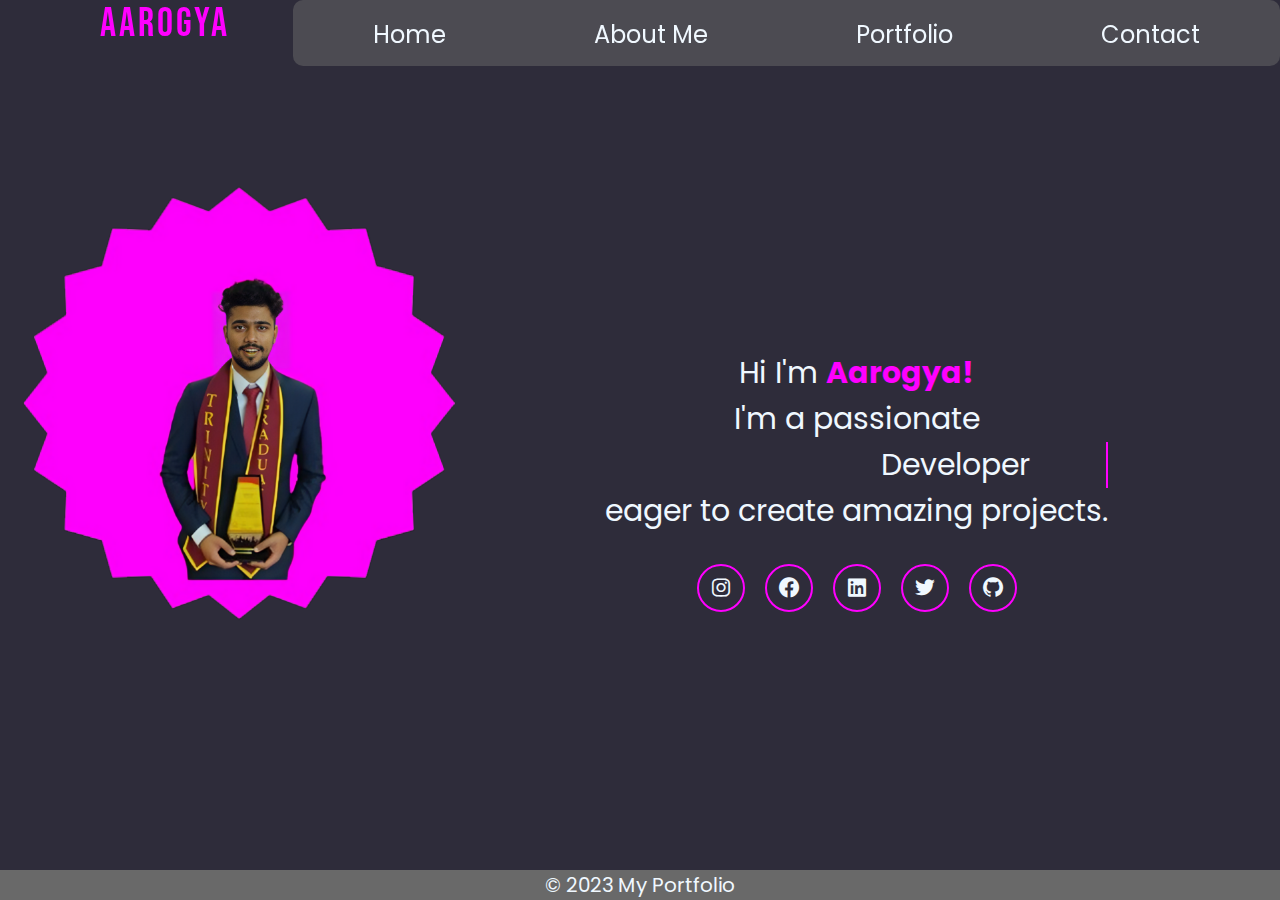
<file: index.html>
<!DOCTYPE html>
<html lang="en">
<head>
    <meta charset="UTF-8">
    <meta name="viewport" content="width=device-width, initial-scale=1.0">
    <link rel="stylesheet" href="/styles.css">
    <link rel="icon"  href="logo.avif">
    <link rel="preconnect" href="https://fonts.googleapis.com">
<link rel="preconnect" href="https://fonts.gstatic.com" crossorigin>
<link href="https://fonts.googleapis.com/css2?family=Bebas+Neue&display=swap" rel="stylesheet">
<link href="https://fonts.googleapis.com/css2?family=Poppins:ital,wght@0,100;0,200;0,300;0,400;0,500;0,600;0,700;0,800;0,900;1,100;1,200;1,300;1,400;1,500;1,600;1,700;1,800;1,900&display=swap" rel="stylesheet">
<link href='https://unpkg.com/boxicons@2.1.4/css/boxicons.min.css' rel='stylesheet'>
<title>Home</title>
</head>
<body class="homepg">
    <header>
        <div id="logo"><a href="index.html">AAROGYA</a></div>
   
        <nav class="nav_bar">
            <a href="index.html">Home</a>
            <a href="about.html">About Me</a>
            <a href="portfolio.html">Portfolio</a>
            <a href="contact.html">Contact</a>
        </nav>
    </header>
    <div class="index">
    <div class="home_img"><img src="photo.png" alt="My Photo"></div>
    <div class="home">
        <section class="home-content">
            Hi I'm <b style="color:magenta;">Aarogya!</b>
            <p >I'm a passionate <div class="writing-text" style="text-align: center;">Developer</div> eager to create amazing projects.</p>
        </section>
        <div class="socials">
           <a href="https://www.instagram.com/aarogya_kafle/profilecard/?igsh=b25yd3FlNnJrbjM4" target="_blank"><i class='bx bxl-instagram'></i></a>
           <a href="https://www.facebook.com/share/1JWtg21i1M/" target="_blank"> <i class='bx bxl-facebook-circle' ></i></a> 
           <a href="https://www.linkedin.com/in/aarogya-kafle-194a54317?utm_source=share&utm_campaign=share_via&utm_content=profile&utm_medium=android_app" target="_blank"><i class='bx bxl-linkedin-square' ></i></a>
           <a href="https://x.com/KafleAarogya?s=09" target="_blank"><i class='bx bxl-twitter' ></i></a>
           <a href="https://github.com/Aarogya-Kafle" target="_blank"><i class='bx bxl-github'></i></a>
        </div>
    </div>
    </div>
    <footer>
        <p style="font-size:20px;" >&copy; 2023 My Portfolio</p>
    </footer>
 </body>
</html>
</file>
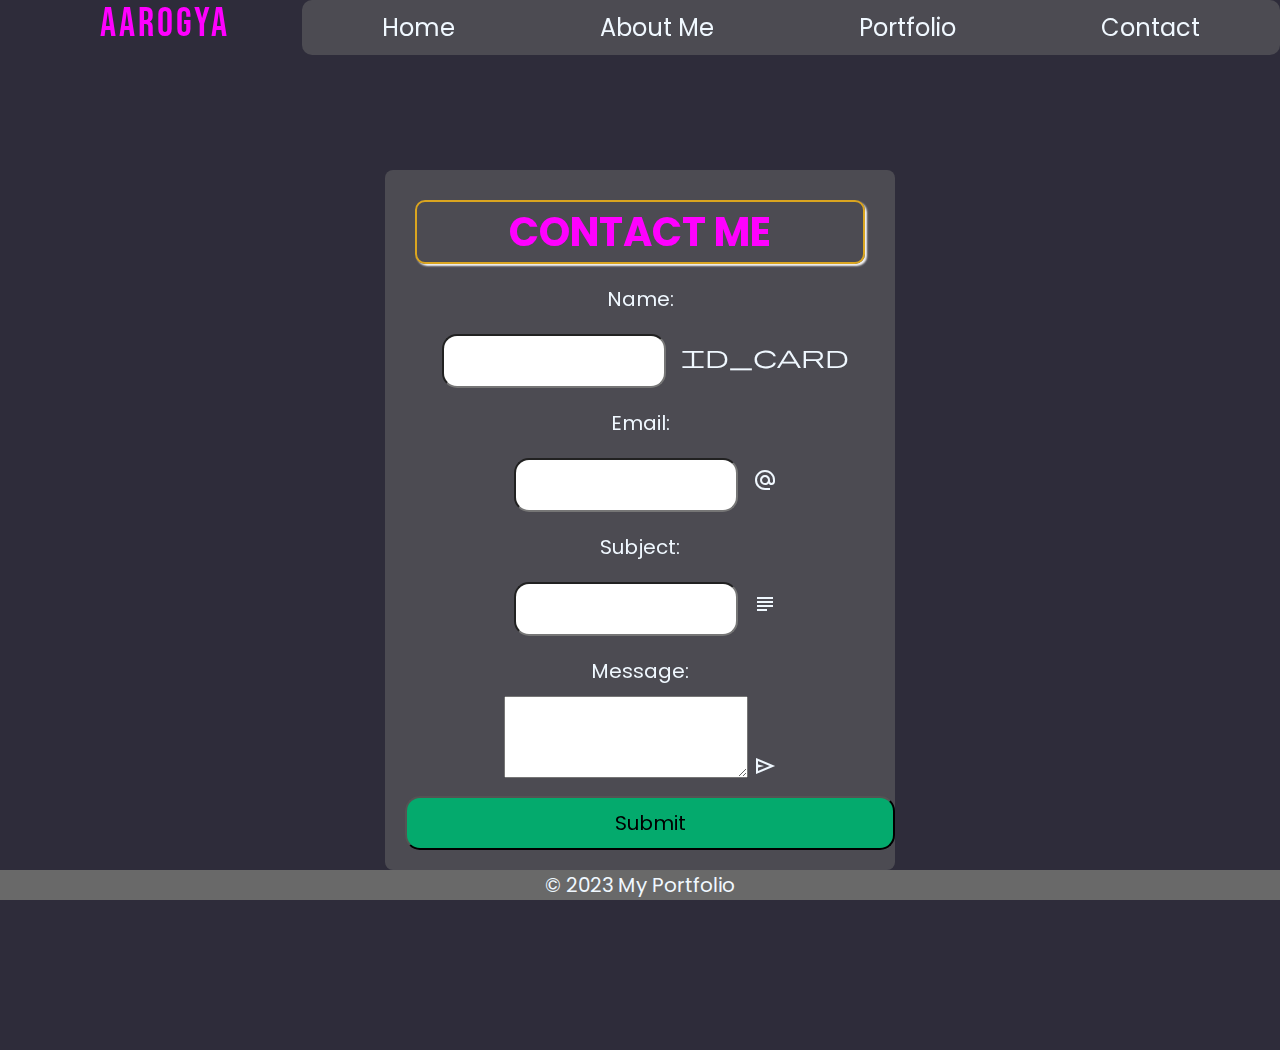
<file: contact.html>
<!DOCTYPE html>
<html lang="en">
<head>
    <meta charset="UTF-8">
    <meta name="viewport" content="width=device-width, initial-scale=1.0">
    <link rel="stylesheet" href="/styles.css">
    <link rel="icon" href="logo.avif">
    <link href="https://fonts.googleapis.com/css2?family=Bebas+Neue&display=swap" rel="stylesheet">
    <link href="https://fonts.googleapis.com/css2?family=Poppins:ital,wght@0,100;0,200;0,300;0,400;0,500;0,600;0,700;0,800;0,900;1,100;1,200;1,300;1,400;1,500;1,600;1,700;1,800;1,900&display=swap" rel="stylesheet">    <link href="https://fonts.googleapis.com/css2?family=Material+Symbols+Outlined" rel="stylesheet" />
        <title>Contact</title>
</head>
<body>
    <header>
        <div id="logo"><a href="index.html">AAROGYA</a></div>
   
        <nav class="nav_bar">
            <a href="index.html">Home</a>
            <a href="about.html">About Me</a>
            <a href="portfolio.html">Portfolio</a>
            <a href="contact.html">Contact</a>
        </nav>
        </header>
    </div>
    <main>
        <div class="home">
        <section id="form">
            <h1>CONTACT ME</h1>
            <form action="#" method="post">
                <label for="name">Name:</label>
                <input type="text" id="name" name="name" required>
                <span class="material-symbols-outlined">
                    id_card
                    </span>
                <label for="email">Email:</label>
                <input type="email" id="email" name="email" required>
                <span class="material-symbols-outlined">
                    alternate_email
                    </span>
                <label for="subject">Subject:</label>
                <input type="text" id="subject" name="subject" required>
                <span class="material-symbols-outlined">
                    subject
                    </span>
                
                <label for="message">Message:</label>
                <textarea id="message" name="message" rows="4" required></textarea>
                <span class="material-symbols-outlined">
                    send
                    </span>
    <br>
                <input type="submit" value="Submit"></button>
            </form>
        </section>
        </div>
    </main>
    <footer>
        <p>&copy; 2023 My Portfolio</p>
    </footer>
</body>

</html>
</file>
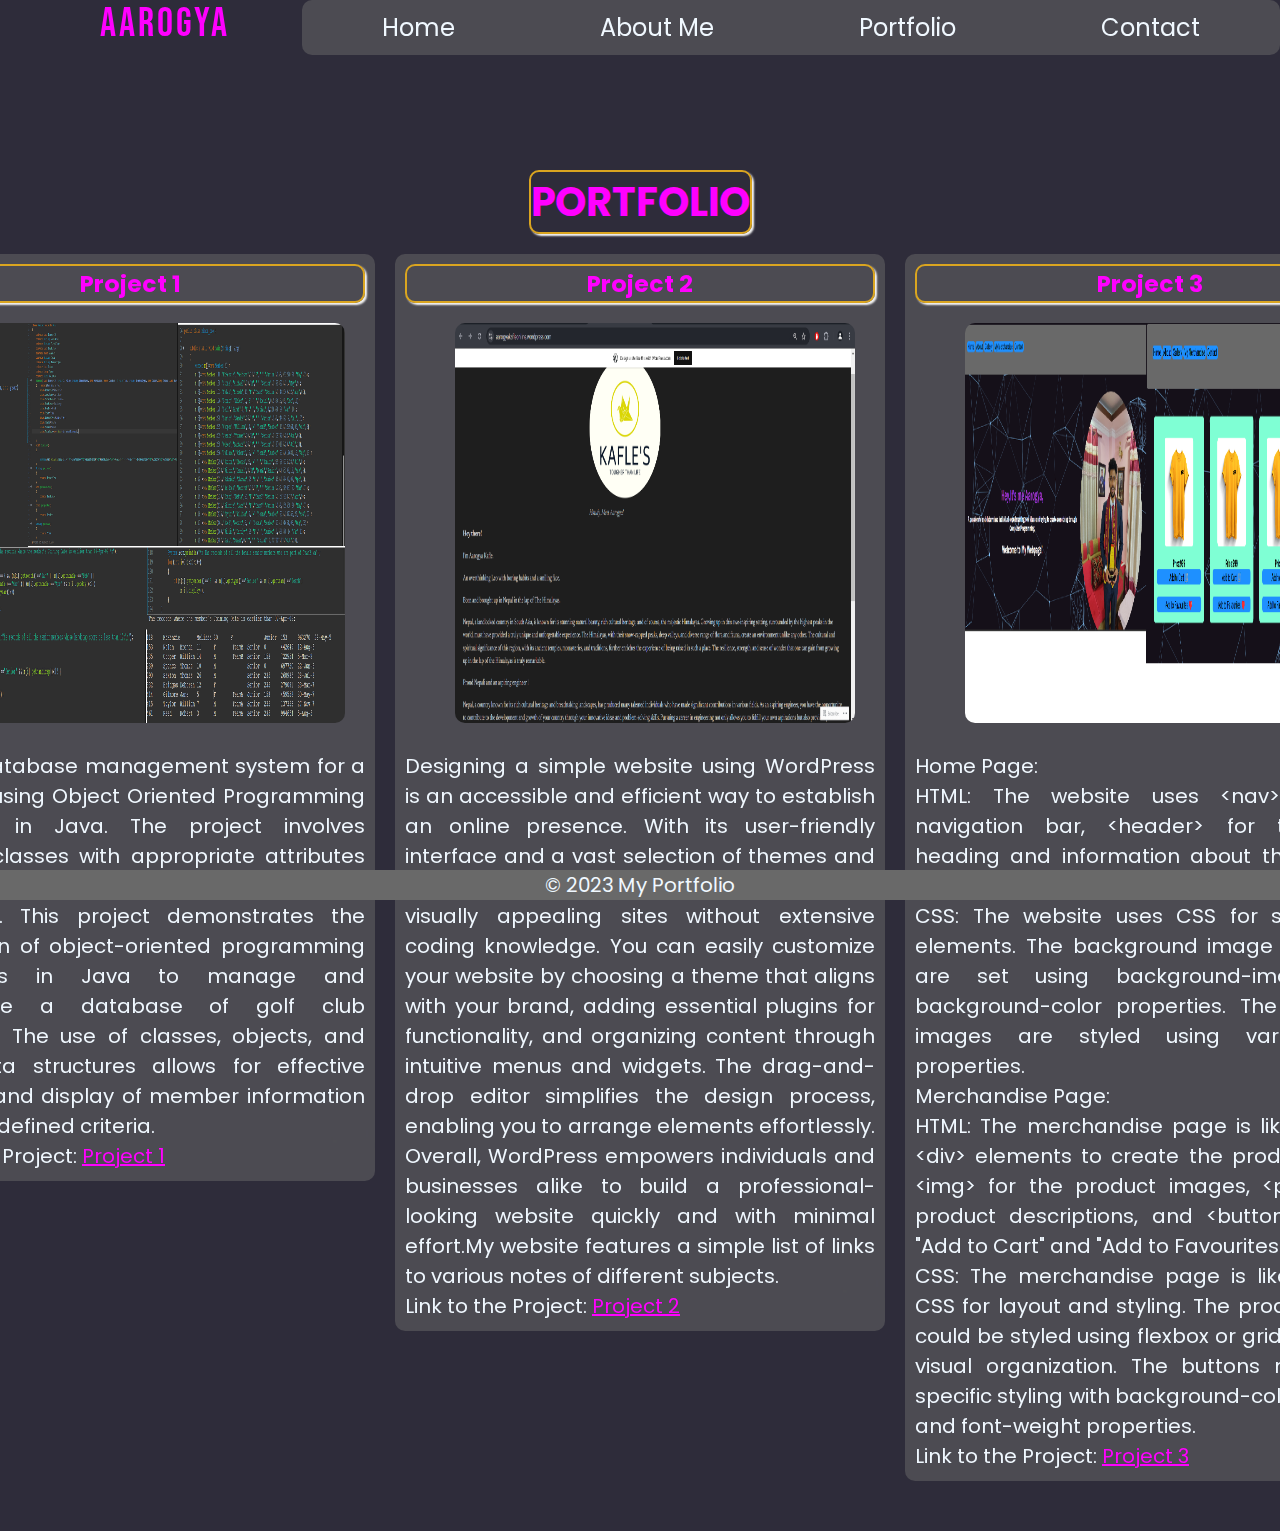
<file: portfolio.html>
<!DOCTYPE html>
<html lang="en">
<head>
    <meta charset="UTF-8">
    <meta name="viewport" content="width=device-width, initial-scale=1.0">
    <link rel="stylesheet" href="/styles.css">
    <link rel="icon" href="logo.avif">
    <link href="https://fonts.googleapis.com/css2?family=Bebas+Neue&display=swap" rel="stylesheet">
    <link href="https://fonts.googleapis.com/css2?family=Poppins:ital,wght@0,100;0,200;0,300;0,400;0,500;0,600;0,700;0,800;0,900;1,100;1,200;1,300;1,400;1,500;1,600;1,700;1,800;1,900&display=swap" rel="stylesheet">
    <title>Portfolio</title>
</head>
<body>
    <header>
        <div id="logo"><a href="index.html">AAROGYA</a></div>
   
        <nav class="nav_bar">
            <a href="index.html">Home</a>
            <a href="about.html">About Me</a>
            <a href="portfolio.html">Portfolio</a>
            <a href="contact.html">Contact</a>
        </nav>
        </header>
        <div class="home">
    <h1>PORTFOLIO</h1>
    <div class="projects">
    <section class="pro">
        <h3>Project 1</h3>
        <img src="project1.png" alt=""><br>
       <p>  A basic database management system for a golf club using Object Oriented Programming principles in Java.
        The project involves creating classes with appropriate attributes and methods to handle member data effectively.
        This project demonstrates the application of object-oriented programming techniques in Java to manage and manipulate
         a database of golf club members. The use of classes, objects, and array data structures allows for effective handling
          and display of member information based on defined criteria.
          <br>Link to the Project: <a href="">Project 1</a>
    </p>
    </section>
    <section class="pro">
        <h3>Project 2</h3>
        <img src="project2.png" alt=""><br>
        Designing a simple website using WordPress is an accessible and efficient way to establish an online presence.
        With its user-friendly interface and a vast selection of themes and plugins, WordPress allows users to create
         visually appealing sites without extensive coding knowledge. You can easily customize your website by choosing
          a theme that aligns with your brand, adding essential plugins for functionality, and organizing content through
           intuitive menus and widgets. The drag-and-drop editor simplifies the design process, enabling you to arrange elements
            effortlessly. Overall, WordPress empowers individuals and businesses alike to build a professional-looking website 
            quickly and with minimal effort.My website features a simple list of links to various notes of different subjects.
            <br>Link to the Project: 
            <a href="https://aarogyakafleonline.wordpress.com/">Project 2</a>
       </section>
    <section class="pro">
        <h3>Project 3</h3>
        <img src="project3.png" alt=""><br>
        Home Page: <br>

        HTML: The website uses &lt;nav&gt; for the navigation bar, &lt;header&gt; for the main heading and information about the website owner, and &lt;main&gt; for the main content. <br>
        CSS: The website uses CSS for styling the elements. The background image and color are set using background-image and background-color properties. The text and images are styled using various CSS properties.
        <br>
        Merchandise Page: <br>
        HTML: The merchandise page is likely to use &lt;div&gt; elements to create the product cards, &lt;img&gt; for the product images, &lt;p&gt; for the product descriptions, and &lt;button&gt; for the "Add to Cart" and "Add to Favourites" buttons. <br>
        CSS: The merchandise page is likely to use CSS for layout and styling. The product cards could be styled using flexbox or grid for better visual organization. The buttons may have specific styling with background-color, border, and font-weight properties.   
         <br>Link to the Project: <a href="https://github.com/Aarogya-Kafle/Mini-Project-MWDW/tree/d720f77fc2dd00e6aa3499be4cd963a7db41dd63/My%20Website">Project 3</a>
    </section>
    </div>
    </div>
        <footer>
         <p>&copy; 2023 My Portfolio</p>
       </footer>
        </body>
     </html>
</file>
<file: styles.css>
*
{
    margin:0;
   padding:0;
   text-decoration: none;
   font-family:'Poppins',sans-serif;
}
body{
    color:aliceblue;
    background-color:#2e2c3a;
    width:100%;
    height:100vh;
    font-size:1.25em;
}
.homepg{
    font-size:1.875em;
}
header{
    position:fixed;
    top:0;
    right:0;
    z-index: 100;
    background-color: rgba(105, 105, 105,0.5);
    border-radius:10px;
   }
nav a{
margin:70px;
}
#logo{
    font-size: 1.875px;
    position: fixed;
    top:0;
    left:0;
    margin-left: 100px;
    cursor:pointer;
}
#logo a{
    color:magenta;
    font-family:"Bebas Neue",sans-serif;
    letter-spacing: 3px;
    font-size: 40px;
}
#logo a:hover{
    font-size:44px;
}

.nav_bar a{
    color:aliceblue;
    font-size: 24px;
}

.nav_bar a:hover{
    color:magenta;
    transition: 0.3s ease-in-out;
}

.nav_bar{
    background-color:transparent;
    padding:10px;
    width:100%;
}
.home{
    display:flex;
    flex-direction: column;
    justify-content: space-around;
    align-items: center;
    margin:150px;
    text-align: center;
    padding-bottom: 50px;
}
.home-content{
    margin-top: 200px;
}
.index{
    display: flex;
    justify-content: center;
    align-items: center;
}
.home_img img{
width:433px;
height:577px;

 }
.socials{
    display: flex;
    margin:20px;
}
.socials a{
    text-decoration: none;
    border:2px solid magenta;
    display:flex;
    justify-content: center;
    align-items: center;
    border-radius:50%;
    color:aliceblue;
    font-size:24px;
    margin:10px;
    padding: 10px;
}
.socials a:hover{
 transition: 0.3s ease-in-out;
 background-color: magenta;
}
.about img{
    height:400px;
    width:400px;
    border:6px solid magenta;
box-shadow: 4px 4px 4px magenta;
border-radius: 50%;
margin:20px;
}
.pro a{
    color:#ff00ff;
    text-decoration-line: underline;
}

#form
{
    background-color: rgba(105, 105, 105,0.5);
    text-align: center;
    padding:10px;
    border-radius:8px;
    margin:0 auto;
    margin-top:20px;
    width:50%;
    backdrop-filter: blur(30px);
}
input{
    padding:10px;
    border-radius: 15px;
    margin:10px;
    width:200px;
    font-size: 20px;
}
input[type="submit"]
{
    width:100%;
    cursor: pointer;
    background-color: #04AA6D;
    margin:10px;
}
input[type="submit"]:hover{
background-color: #008CBA;
}
label{
    display:block;
    font-size:20px;
    margin: 10px;
}
h1{
    border:2px solid goldenrod;
    box-shadow: 2px 2px 2px whitesmoke;
    border-radius: 10px;
    text-align:center;
    color:magenta;
    margin: 20px;
}

footer{
    position: fixed;
    bottom:0;
    right:0;
    width:100%;
    background-color: dimgray;
    text-align: center;
}


.projects{
    display:flex;
        /* width:600px;
        height:300px; */
        border-radius:10px;
     gap:20px;
}
.pro{
    text-align: justify;
    padding:10px;
    background-color: rgba(105, 105, 105,0.5);
    backdrop-filter: blur(30px);
    border-radius:10px;
    flex:1;/*transition part*/
    height:100%;
    transition: flex 500ms ease-in-out;
    cursor: pointer;
    
}
.pro:hover{
    flex:3;
}
h3{
    border:2px solid goldenrod;
    box-shadow: 2px 2px 2px whitesmoke;
    border-radius: 10px;
    text-align:center;
    color:magenta;
}
.pro img{
    height: 400px;
    width:400px;
    border-radius:10px;
    margin:20px;
    margin-left:50px;
   
}
.about{
    padding:10px;
    background-color: rgba(105, 105, 105,0.5);
    backdrop-filter: blur(30px);
    border-radius:10px;

}

.writing-text{
    
    white-space:nowrap;/*the text goes on to the next line without this*/
    overflow: hidden;/*hides the overflowed content - without this everything will appear at once but with this it appears one by one*/
    animation:typewriter/* keyframe identifier-arbitrary name*/ 4s steps(9) infinite alternate,
     blink /*keyframe identifier-arbitrary*/ 500ms steps(9) infinite normal;
     border-right:2px solid magenta;
     margin-left:200px;
}
@keyframes typewriter {
    from{
        width:0;
    }
   to{
        width:176px;
    }
}
@keyframes blink {
    from{
        margin-right:magenta;
    }
    to{
        margin-right:transparent;
    }
    
}
/* for making the page responsive we are adding media queries */
@media (max-width: 768px) {
    .home {
        margin: 50px;
    }

    .home-content {
        margin-top: 100px;
    }

    .index {
        flex-direction: column;
    }

    #logo {
        font-size: 18px;
        margin-left: 20px;
    }

    nav {
        flex-direction: column;
        align-items: center;
    }

    nav a {
        margin: 5px;
        font-size: 18px;
    }

    .socials {
        flex-direction: column;
    }

    .about img {
        width: 100%;
        max-width: 200px;
        height: auto;
    }

    #form {
        width: 90%;
    }

    input {
        width: 90%;
        max-width: 100%;
    }

    .projects {
        flex-direction: column;
    }

    .pro {
        max-width: 100%;
    }

    .writing-text {
        margin-left: 20px;
    }
}

@media (max-width: 480px) {
    #logo a {
        font-size: 24px;
    }

    .nav_bar a {
        font-size: 18px;
    }

    .socials a {
        font-size: 18px;
        padding: 5px;
    }

    h1, h3 {
        font-size: 18px;
    }

    .writing-text {
        font-size: 16px;
        margin-left: 10px;
    }
}
</file>
